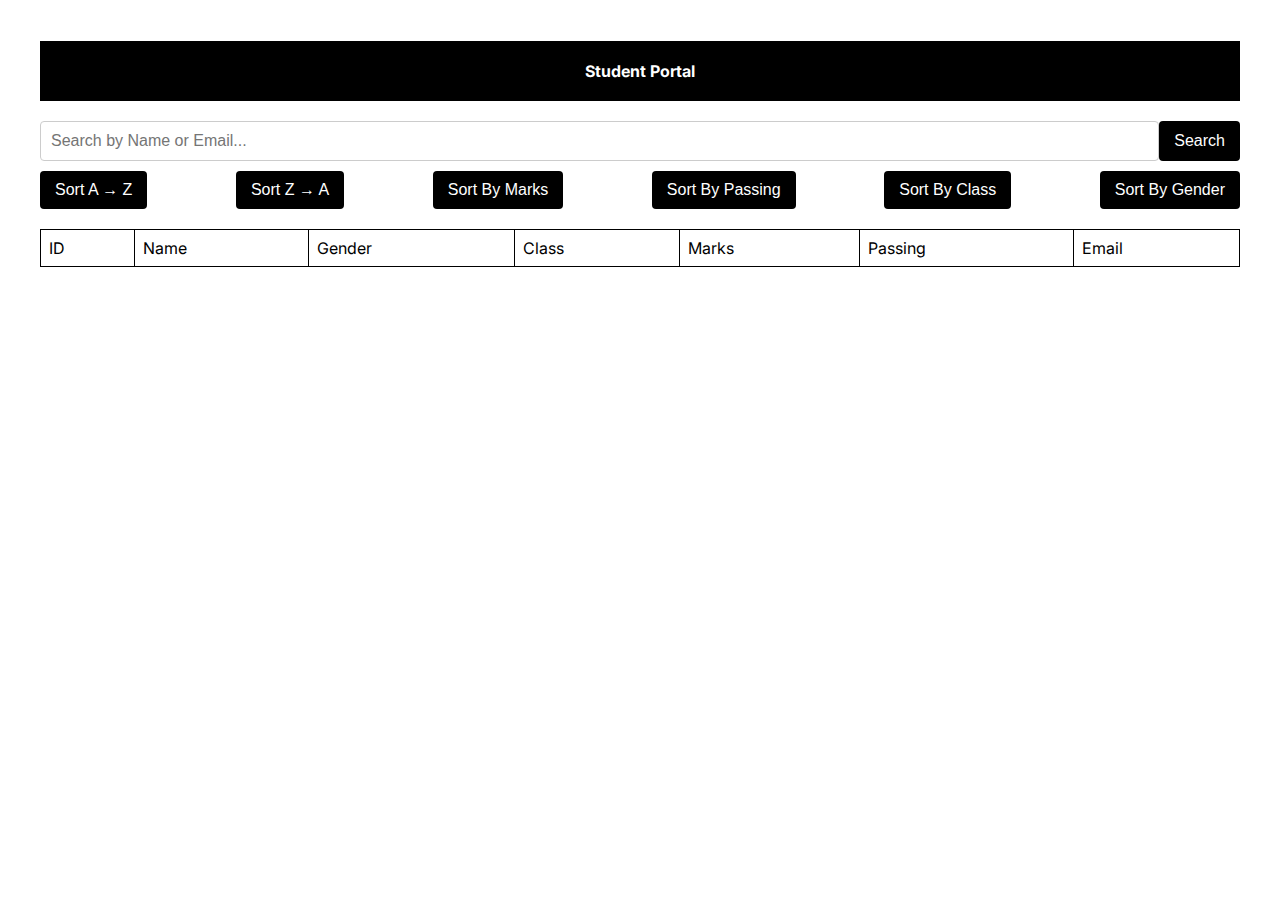
<file: index.html>
<!DOCTYPE html>
<html lang="en">
<head>
  <meta charset="UTF-8">
  <meta name="viewport" content="width=device-width, initial-scale=1.0">
  <title>Student Management</title>
  <link rel="stylesheet" href="style.css">
  <link href="https://fonts.googleapis.com/css2?family=Inter:wght@400;500;700&display=swap" rel="stylesheet">
</head>
<body>
  <div class="container">
    <h4>Student Portal</h4>
    <div class="search">
      <input type="text" id="searchInput" placeholder="Search by Name or Email...">
      <button id="searchButton">Search</button>
    </div>
    <div id="buttons" class="flex-box">
      <button id="sortAZ">Sort A → Z</button>
      <button id="sortZA">Sort Z → A</button>
      <button id="sortByMarks">Sort By Marks</button>
      <button id="sortByPassing">Sort By Passing</button>
      <button id="sortByClass">Sort By Class</button>
      <button id="sortByGender">Sort By Gender</button>
    </div>
    <table id="studentTable">
      <thead>
        <tr>
          <td>ID</td>
          <td>Name</td>
          <td>Gender</td>
          <td>Class</td>
          <td>Marks</td>
          <td>Passing</td>
          <td>Email</td>
        </tr>
      </thead>
      <tbody id="studentData"></tbody>
    </table>
  </div>
  <script src="script.js"></script>
</body>
</html>
</file>
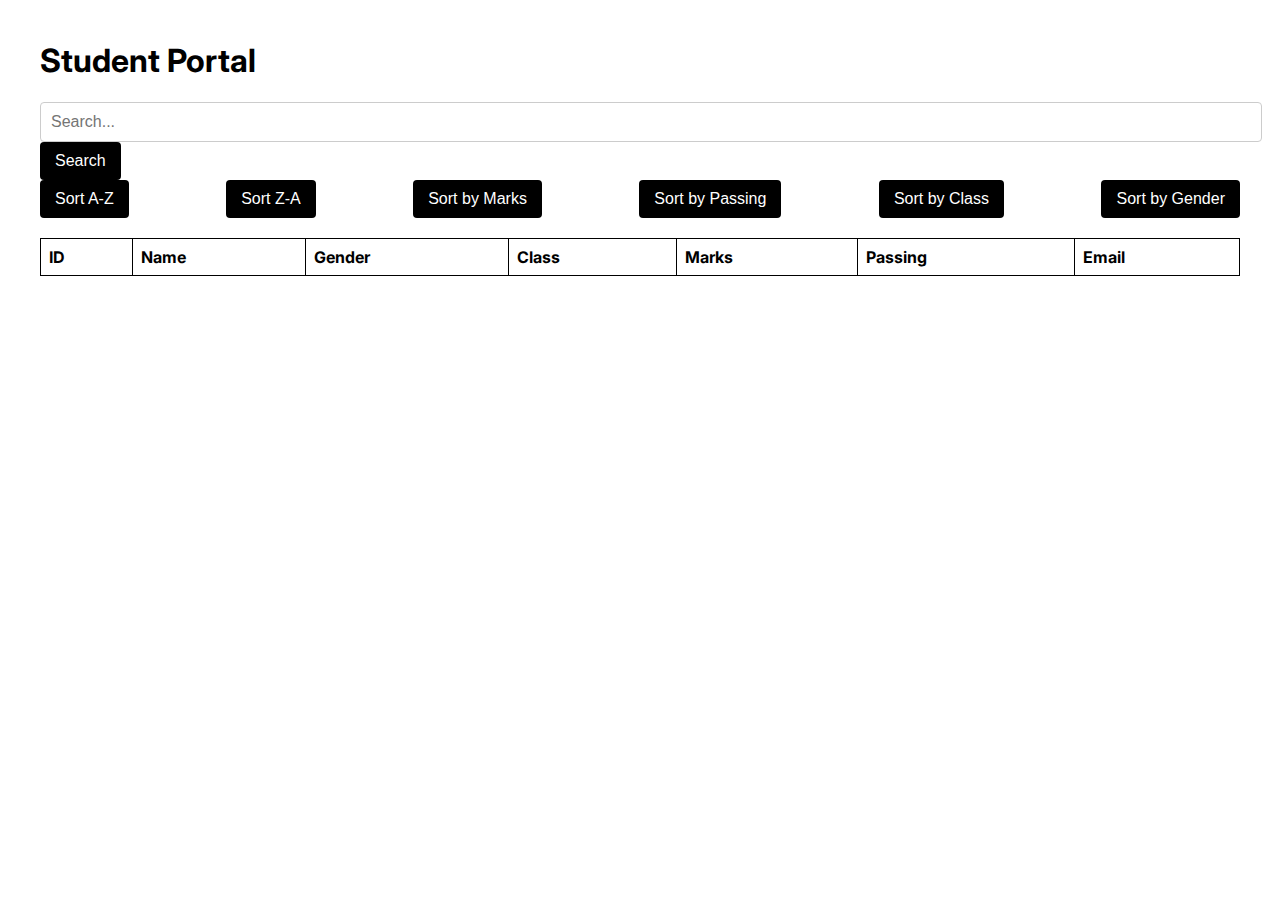
<file: student.html>
<!-- index.html -->

<!DOCTYPE html>
<html lang="en">
<head>
  <meta charset="UTF-8">
  <meta name="viewport" content="width=device-width, initial-scale=1.0">
  <title>Student Management</title>
  <link rel="stylesheet" href="style.css">
</head>
<body>
  <div class="container">
    <h1>Student Portal</h1>
    <input type="text" id="searchInput" placeholder="Search...">
    <button id="searchButton">Search</button>
    <div id="buttons" class="flex-box">
      <button id="sortAZ">Sort A-Z</button>
      <button id="sortZA">Sort Z-A</button>
      <button id="sortByMarks">Sort by Marks</button>
      <button id="sortByPassing">Sort by Passing</button>
      <button id="sortByClass">Sort by Class</button>
      <button id="sortByGender">Sort by Gender</button>
    </div>
    <table id="studentTable">
      <thead>
        <tr>
          <th>ID</th>
          <th>Name</th>
          <th>Gender</th>
          <th>Class</th>
          <th>Marks</th>
          <th>Passing</th>
          <th>Email</th>
        </tr>
      </thead>
      <tbody id="studentData"></tbody>
    </table>
  </div>
  <script src="script.js"></script>
</body>
</html>
</file>
<file: style.css>
@import url('https://fonts.googleapis.com/css2?family=Inter:wght@400;500;700&display=swap');

body {
  font-family: "Inter", sans-serif;
  margin: 0;
  padding: 20px;
  box-sizing: border-box;
}

.container {
  max-width: 1200px;
  margin: auto;
}

h4 {
  background-color: #000;
  color: #fff;
  padding: 20px;
  text-align: center;
  margin-bottom: 20px;
}

.search {
  display: flex;
  margin-bottom: 10px;
}

#searchInput {
  width: 100%;
  padding: 10px;
  font-size: 16px;
  border: 1px solid #ccc;
  border-radius: 4px;
}

button {
  background-color: #000;
  color: #fff;
  padding: 10px 15px;
  border: none;
  cursor: pointer;
  font-size: 16px;
  border-radius: 4px;
}

button:hover {
  background-color: #444;
}

.flex-box {
  display: flex;
  flex-wrap: wrap;
  gap: 10px;
  margin-bottom: 20px;
  justify-content: space-between;
}

table {
  border-collapse: collapse;
  width: 100%;
  margin-bottom: 20px;
}

table, th, td {
  border: 1px solid black;
}

th, td {
  padding: 8px;
  text-align: left;
  font-size: 16px;
}

td img {
  vertical-align: middle;
  margin-right: 10px;
  border-radius: 50%;
}
</file>
